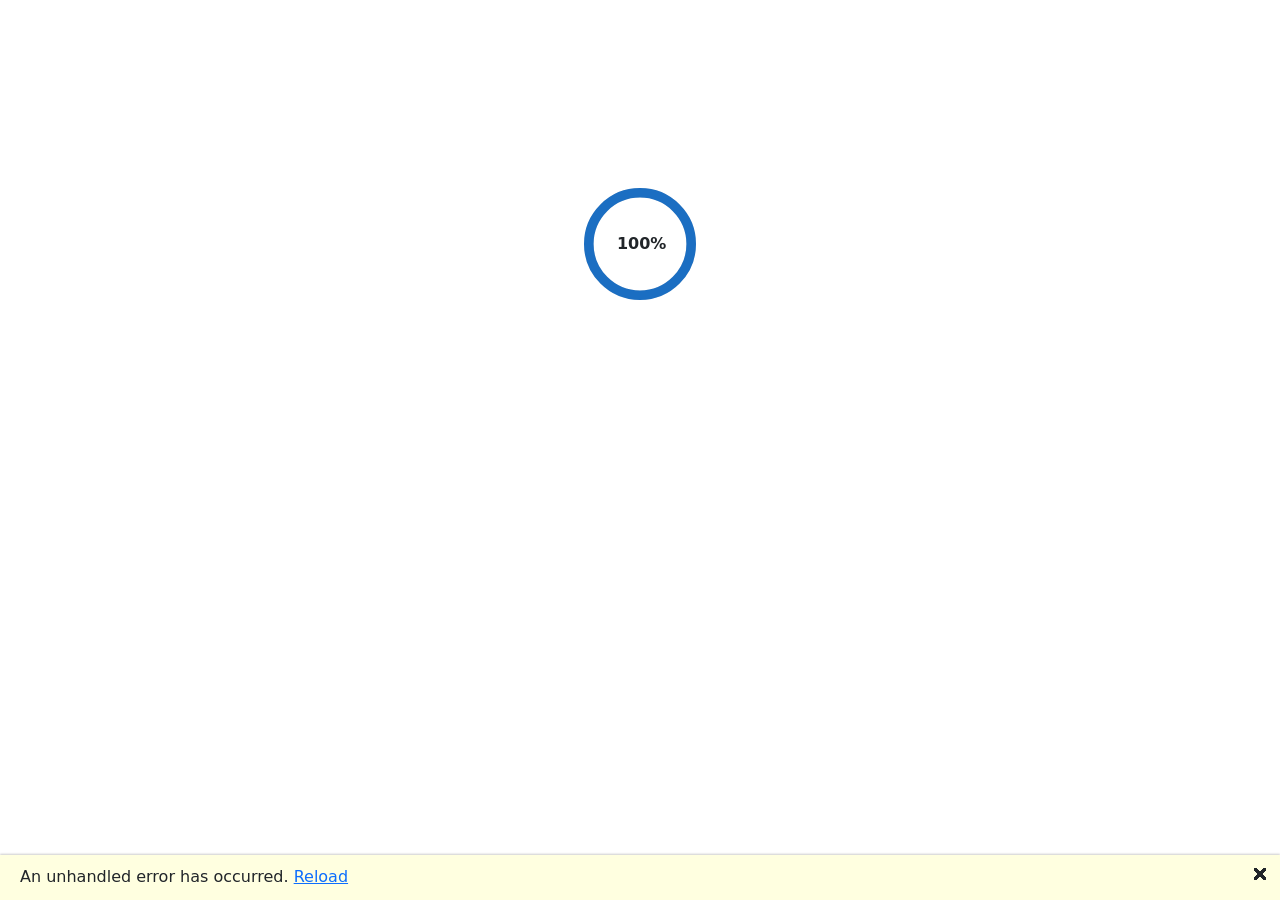
<file: index.html>
<!DOCTYPE html>
<html lang="en">

<head>
    <meta charset="utf-8" />
    <meta name="viewport" content="width=device-width, initial-scale=1.0" />
    <title>BlazorWebAssemblyApp</title>
    <base href="https://ErrorGuyWithGun.github.io/MyBlazorApp/" />
    <!--<base href="/MyBlazorApp/" />-->
    <!--<base href="/" />-->  
    <link href="https://cdn.jsdelivr.net/npm/bootstrap@5.3.0/dist/css/bootstrap.min.css" rel="stylesheet">
    <script src="https://cdn.jsdelivr.net/npm/bootstrap@5.3.0/dist/js/bootstrap.bundle.min.js"></script>
    <!-- <script src="/MyBlazorApp/lib/bootstrap/js/bootstrap.bundle.min.js"></script>
    <script src="/MyBlazorApp/_framework/blazor.webassembly.js"></script> -->
    <link rel="stylesheet" href="css/app.css" />
    <link rel="stylesheet" href="css/site.css" />
    <link rel="stylesheet" href="css/img-bg.css" />
    <!-- If you add any scoped CSS files, uncomment the following to load them
    <link href="BlazorWebAssemblyApp.styles.css" rel="stylesheet" /> -->
    <link href="manifest.webmanifest" rel="manifest" />
    <link rel="apple-touch-icon" sizes="512x512" href="icon-512.png" />
    <link rel="apple-touch-icon" sizes="192x192" href="icon-192.png" />
</head>

<body>
    <Router AppAssembly="@typeof(Program).Assembly">
        <Found Context="routeData">
            <RouteView RouteData="routeData" />
        </Found>
    </Router>
    <script src="_framework/blazor.web.js"></script>

    <div id="app">
        <svg class="loading-progress">
            <circle r="40%" cx="50%" cy="50%" />
            <circle r="40%" cx="50%" cy="50%" />
        </svg>
        <div class="loading-progress-text"></div>
    </div>

    <div id="blazor-error-ui">
        An unhandled error has occurred.
        <a href="." class="reload">Reload</a>
        <span class="dismiss">🗙</span>
    </div>
    <script src="_framework/blazor.webassembly.js"></script>
    <script>navigator.serviceWorker.register('service-worker.js');</script>
</body>

</html>
</file>
<file: css/app.css>
.valid.modified:not([type=checkbox]) {
    outline: 1px solid #26b050;
}

.invalid {
    outline: 1px solid red;
}

.validation-message {
    color: red;
}

#blazor-error-ui {
    background: lightyellow;
    bottom: 0;
    box-shadow: 0 -1px 2px rgba(0, 0, 0, 0.2);
    display: none;
    left: 0;
    padding: 0.6rem 1.25rem 0.7rem 1.25rem;
    position: fixed;
    width: 100%;
    z-index: 1000;
}

    #blazor-error-ui .dismiss {
        cursor: pointer;
        position: absolute;
        right: 0.75rem;
        top: 0.5rem;
    }

.blazor-error-boundary {
    background: url([data-uri]) no-repeat 1rem/1.8rem, #b32121;
    padding: 1rem 1rem 1rem 3.7rem;
    color: white;
}

    .blazor-error-boundary::after {
        content: "An error has occurred."
    }

.loading-progress {
    position: relative;
    display: block;
    width: 8rem;
    height: 8rem;
    margin: 20vh auto 1rem auto;
}

    .loading-progress circle {
        fill: none;
        stroke: #e0e0e0;
        stroke-width: 0.6rem;
        transform-origin: 50% 50%;
        transform: rotate(-90deg);
    }

        .loading-progress circle:last-child {
            stroke: #1b6ec2;
            stroke-dasharray: calc(3.141 * var(--blazor-load-percentage, 0%) * 0.8), 500%;
            transition: stroke-dasharray 0.05s ease-in-out;
        }

.loading-progress-text {
    position: absolute;
    text-align: center;
    font-weight: bold;
    inset: calc(20vh + 3.25rem) 0 auto 0.2rem;
}

    .loading-progress-text:after {
        content: var(--blazor-load-percentage-text, "Loading");
    }

code {
    color: #c02d76;
}
</file>
<file: css/site.css>
.text {
    font-size: 15px;
}



.fullscreen {
    position: absolute;
    top: 0;
    left: 0;
    bottom: 0;
    right: 0;
    height: 100vh;
    width: 100vw;
}

html {
  font-size: 14px;
}

@media (min-width: 768px) {
  html {
    font-size: 16px;
  }
}

.btn:focus, .btn:active:focus, .btn-link.nav-link:focus, .form-control:focus, .form-check-input:focus {
  box-shadow: 0 0 0 0.1rem white, 0 0 0 0.25rem #258cfb;

}

html, body {
    height: 100%;
    margin: 0;
    padding: 0;
    overflow-x: hidden;
}

#app {
    min-height: 100vh;
    display: flex;
    flex-direction: column;
}

.column {
    float: left;
    padding-top: 10%;
    padding-left: 10%;

}

.half {
    float: left;
    width: 40vw;
    height:15vh;
}

@media (max-width: 1000px) {
    .half {
        width: 60vw;
    }

}

.footer {
    float: left;
    width: 40vw;
}
</file>
<file: css/img-bg.css>
﻿.last {
    background-image: url("../assets/Background.png");
    height: 100vh;
    float: right;
    width: 50%;
}

@media (max-width: 1000px) {
    .last {
        background-image: unset;
        width: 0%;
        height: unset;
    }
}
</file>
